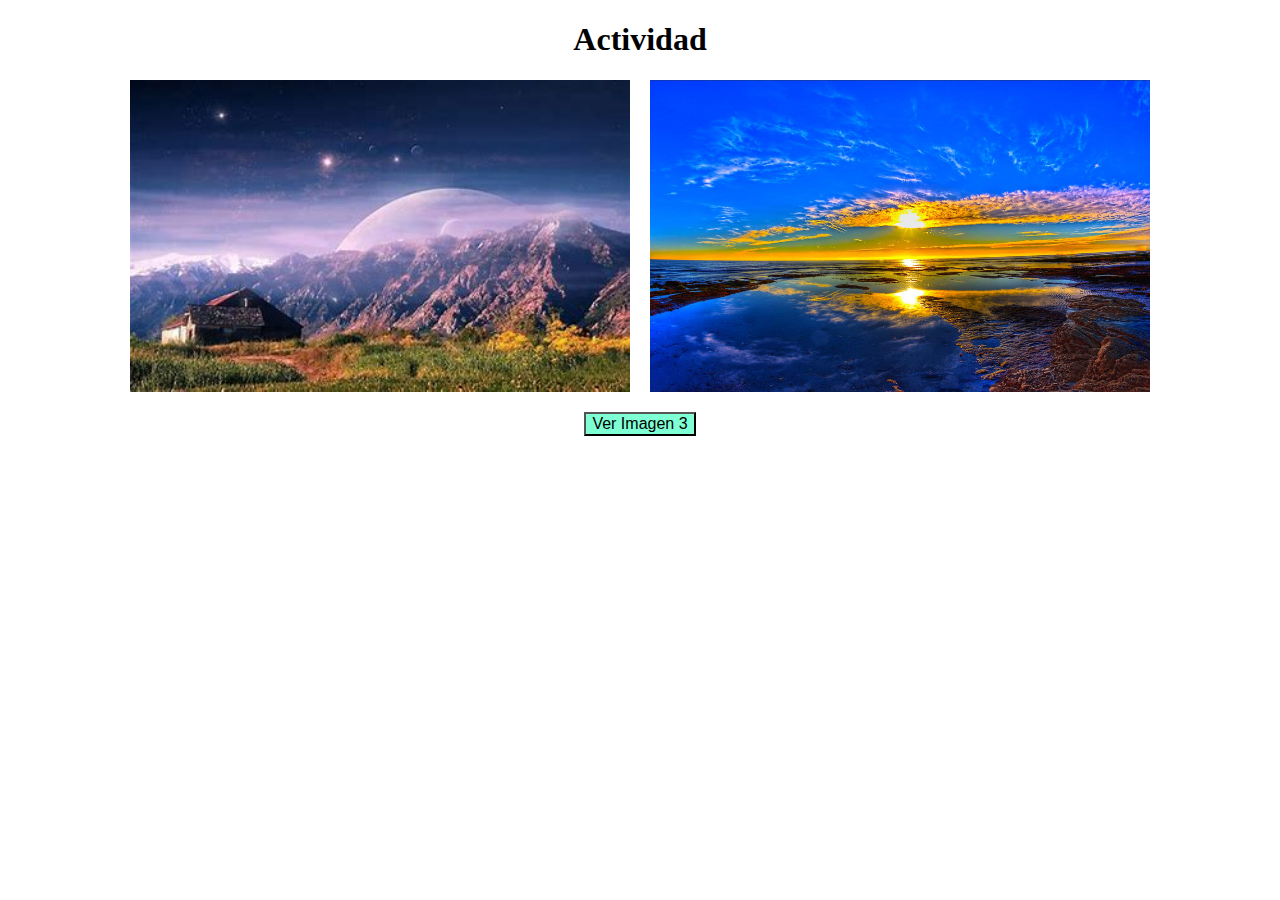
<file: index.html>
<!DOCTYPE html>
<html lang="en">
<head>
    <meta charset="UTF-8">
    <meta name="viewport" content="width=device-width, initial-scale=1.0">
    <title>Actividad</title>
    <link rel="stylesheet" href="static/css/styless.css">
</head>
<body>
    <h1>Actividad</h1>

    <div class="image-container">
        <img src="static/imagenes/img1.jpeg" alt="Imagen 1">
        <img src="static/imagenes/img2.jpeg" alt="Imagen 2">
    </div>

    <button onclick="location.href='imagen.html'">Ver Imagen 3</button>

</body>
</html>
</file>
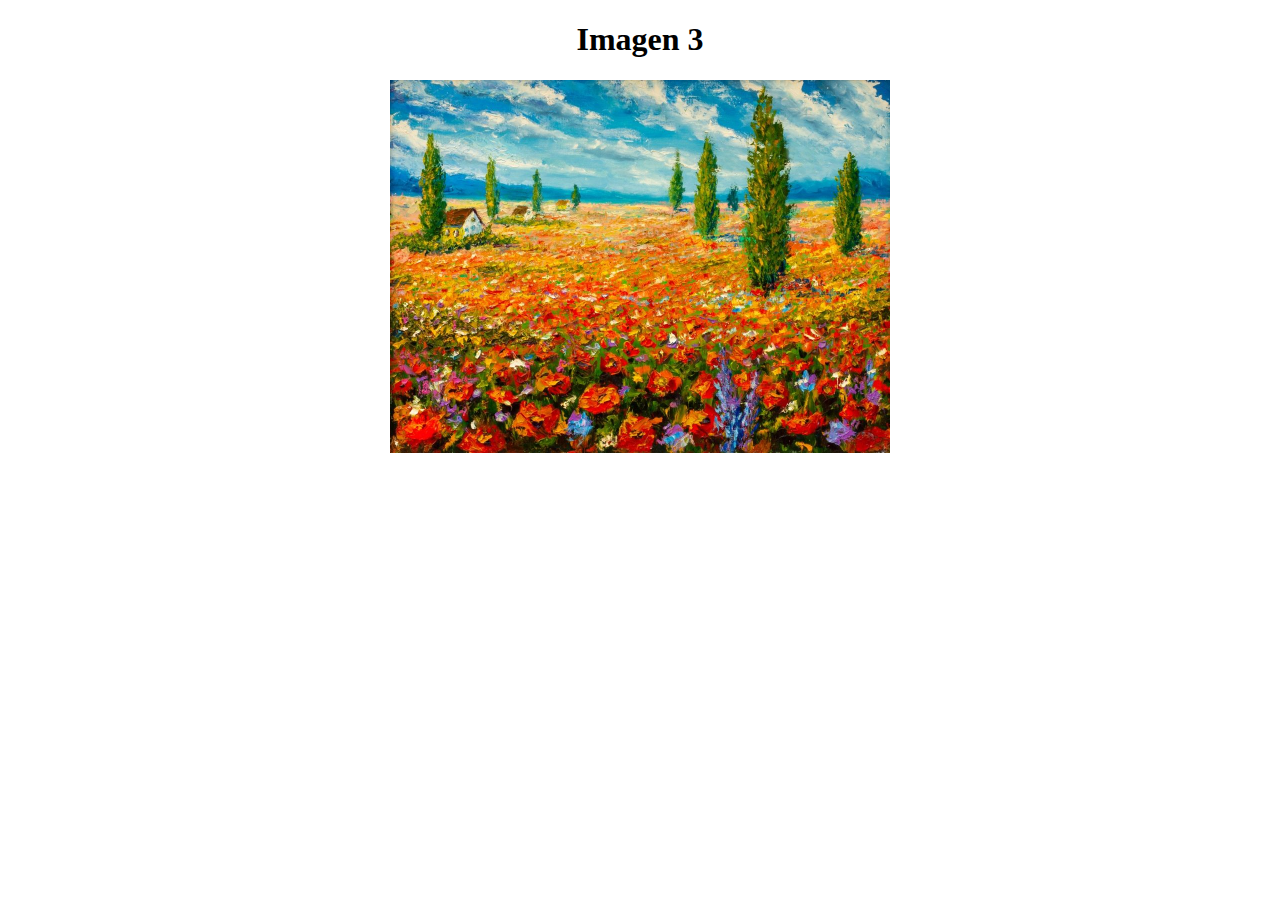
<file: imagen.html>
<!DOCTYPE html>
<html lang="en">
<head>
    <meta charset="UTF-8">
    <meta name="viewport" content="width=device-width, initial-scale=1.0">
    <title>Imagen 3</title>
    <link rel="stylesheet" href="static/css/styless.css">
</head>
<body>
    <h1>Imagen 3</h1>
    <div class="image-container">
        <img src="static/imagenes/img3.jpg" alt="Imagen 3">
    </div>
</body>
</html>
</file>
<file: static/css/styless.css>
h1 {
    text-align: center;
}

.image-container {
    display: flex;
    justify-content: center;
    gap: 20px; 
    margin-bottom: 20px;
}

.image-container img {
    width: 500px;
}

button {
    display: block;
    margin: auto;
    background-color: aquamarine;
    font-size: 16px;
}
</file>
